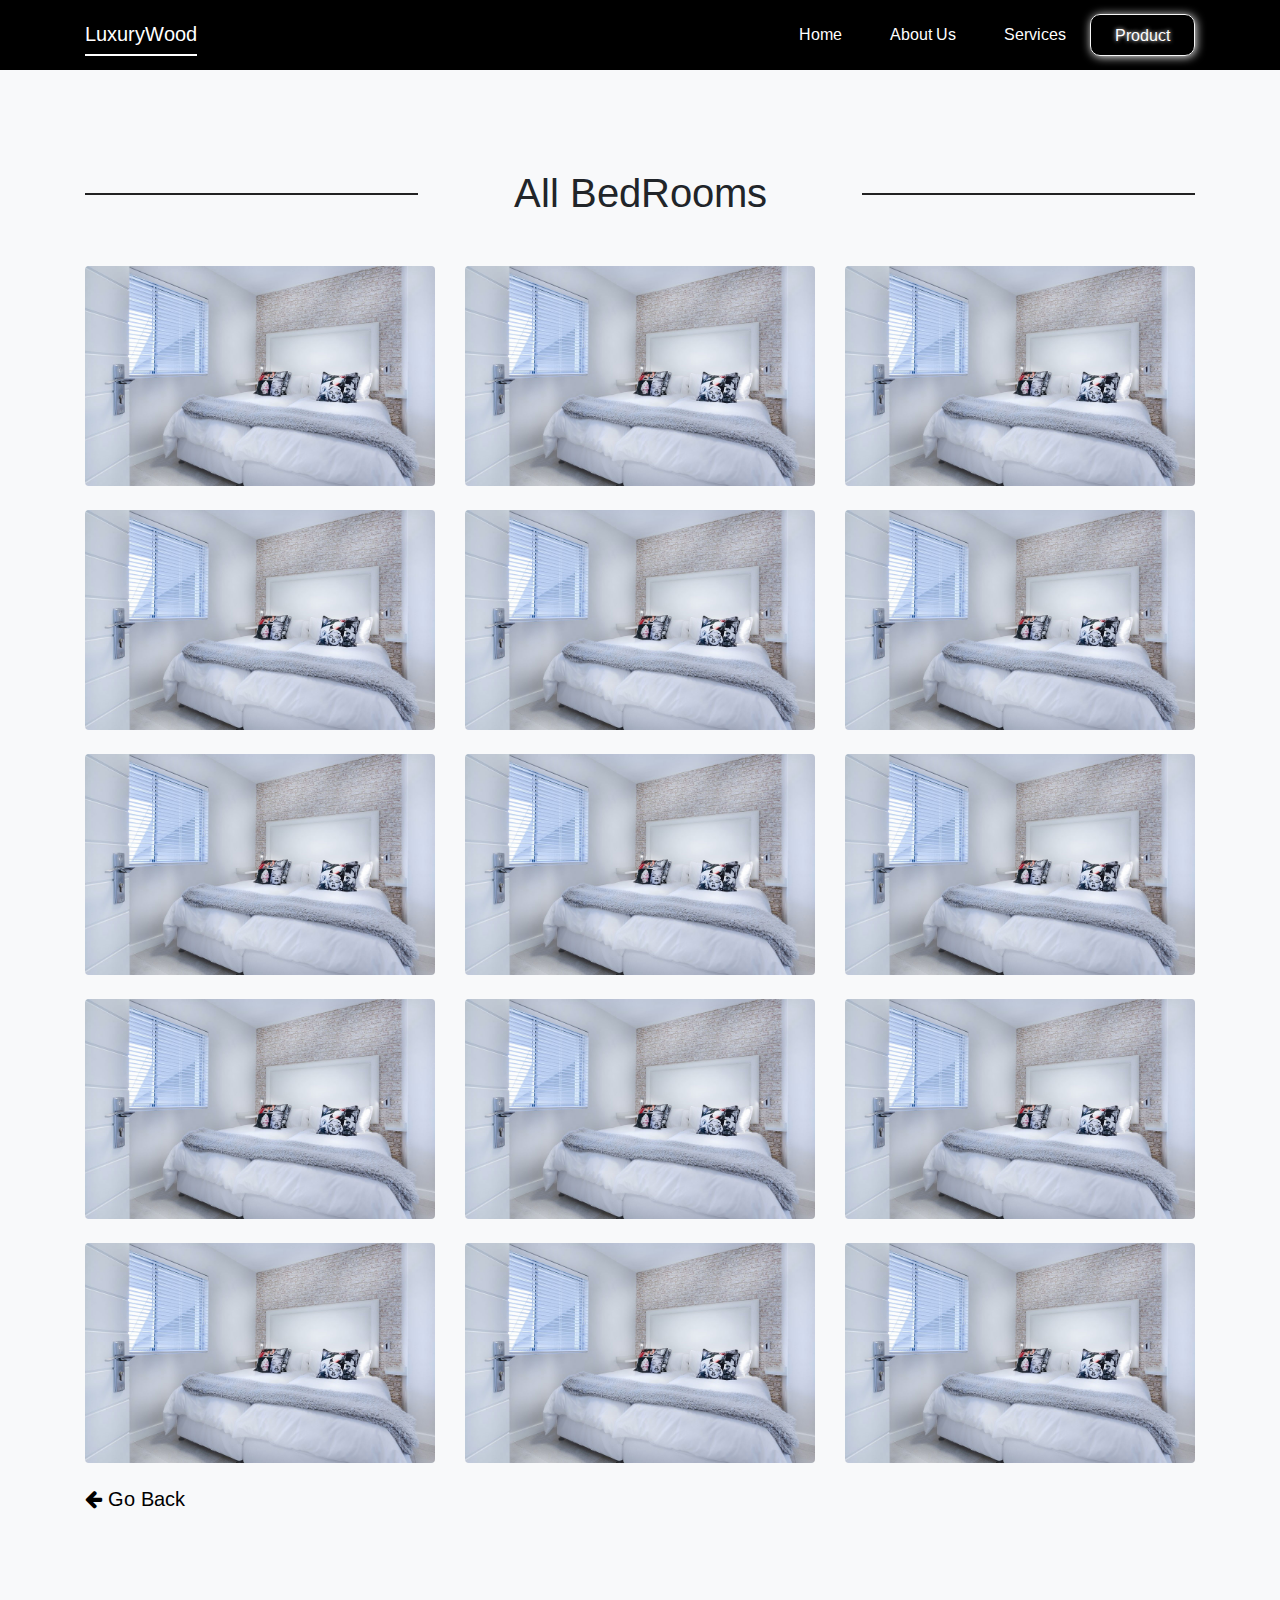
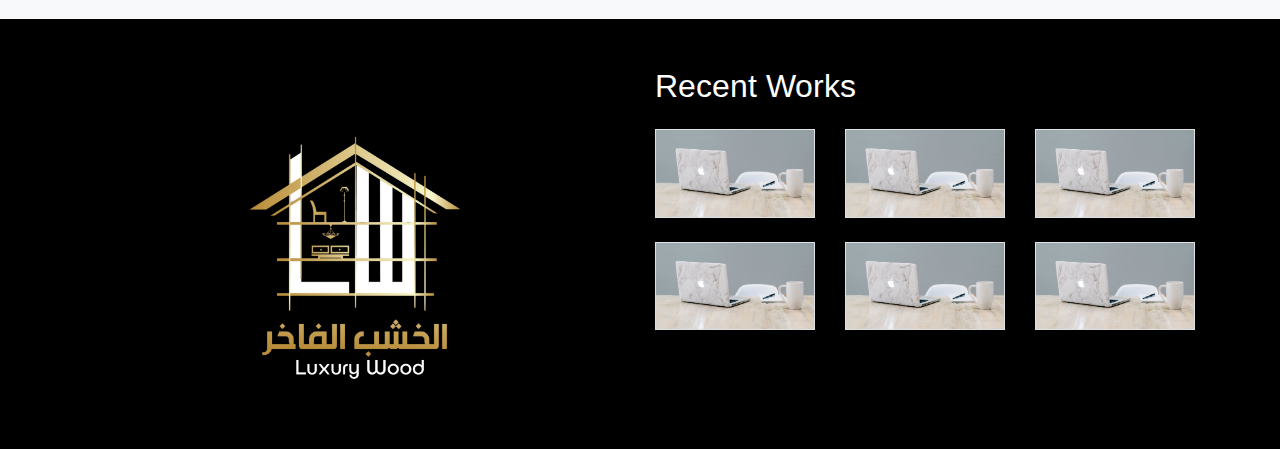
<file: product/bedroom.html>
<!DOCTYPE html>
<html lang="en">

<head>
    <meta charset="UTF-8">
    <meta http-equiv="X-UA-Compatible" content="IE=edge">
    <meta name="viewport" content="width=device-width, initial-scale=1.0">

    <link rel="preconnect" href="https://fonts.googleapis.com">
    <link rel="preconnect" href="https://fonts.gstatic.com" crossorigin>
    <link href="https://fonts.googleapis.com/css2?family=Arimo&display=swap" rel="stylesheet">

    <!--Font Awesome icons-->
    <link rel="stylesheet" href="../css/font-awesome.min.css">

    <!-- Css Files  -->
    <link rel="stylesheet" href="../css/bootstrap.css">
    <link rel="stylesheet" href="../css/myFramework.css">
    <link rel="stylesheet" href="../css/main.css">
    <link rel="stylesheet" href="../css/media.css">

    <!--Assest-->
    <link href="https://unpkg.com/aos@2.3.1/dist/aos.css" rel="stylesheet">

    <!--Js Files-->
    <script src="../js/jquery.js"></script>
    <script src="../js/bootstrap.js"></script>

    <style>
        .go-back a {
            color: #000;
        }

        .go-back a:hover {
            text-decoration: none;
        }
    </style>
    <title>Luxury Wood</title>
</head>

<body>
    <span id="toTopButton">
        <i class="fa fa-arrow-up"></i>
    </span>
    <nav class="navbar navbar-expand-md navbar-dark bg-black">
        <div class="container">
            <a class="navbar-brand" href="/index.html">
                LuxuryWood
            </a>
            <button class="navbar-toggler" type="button" data-toggle="collapse" data-target="#navbarsExample05"
                aria-controls="navbarsExample05" aria-expanded="false" aria-label="Toggle navigation">
                <span class="navbar-toggler-icon"></span>
            </button>

            <div class="collapse navbar-collapse navbar-light" id="navbarsExample05">
                <ul class="navbar-nav ml-auto pl-lg-5 pl-0">
                    <li class="nav-item pr-lg-3 pr-md-2 pr-sm-0 pl-lg-3 pl-md-2 pl-sm-0  text-center my-md-1 my-sm-1">
                        <a class="nav-link active" href="/index.html">Home</a>
                    </li>
                    <li class="nav-item pr-lg-3 pr-md-2 pr-sm-0 pl-lg-3 pl-md-2 pl-sm-0 text-center my-md-1 my-sm-1">
                        <a class="nav-link active" href="/about-us.html">About Us</a>
                    </li>
                    <li class="nav-item pr-lg-3 pr-md-2 pr-sm-0 pl-lg-3 pl-md-2 pl-sm-0  text-center my-md-1 my-sm-1">
                        <a class="nav-link active" href="/services.html">Services</a>
                    </li>
                    <li
                        class="nav-item pr-lg-3 pr-md-2 pr-sm-0 pl-lg-3 pl-md-2 pl-sm-0  text-center my-md-1 my-sm-1 active">
                        <a class="nav-link active" href="/product.html">Product</a>
                    </li>
                </ul>

            </div>
        </div>
    </nav>

    <div class="bedroom p-10 bg-light">
        <div class="container">
            <h1 class="h1 text-center mb-5 position-relative">
                All BedRooms
            </h1>
            <div class="row">
                <div class="col-lg-4 col-md-5 col-sm-10 mx-sm-auto mb-4">
                    <img src="../images/bg.jpg" alt="" class="img-fluid rounded">
                </div>
                <div class="col-lg-4 col-md-5 col-sm-10 mx-sm-auto mb-4">
                    <img src="../images/bg.jpg" alt="" class="img-fluid rounded">
                </div>
                <div class="col-lg-4 col-md-5 col-sm-10 mx-sm-auto mb-4">
                    <img src="../images/bg.jpg" alt="" class="img-fluid rounded">
                </div>
                <div class="col-lg-4 col-md-5 col-sm-10 mx-sm-auto mb-4">
                    <img src="../images/bg.jpg" alt="" class="img-fluid rounded">
                </div>
                <div class="col-lg-4 col-md-5 col-sm-10 mx-sm-auto mb-4">
                    <img src="../images/bg.jpg" alt="" class="img-fluid rounded">
                </div>
                <div class="col-lg-4 col-md-5 col-sm-10 mx-sm-auto mb-4">
                    <img src="../images/bg.jpg" alt="" class="img-fluid rounded">
                </div>
                <div class="col-lg-4 col-md-5 col-sm-10 mx-sm-auto mb-4">
                    <img src="../images/bg.jpg" alt="" class="img-fluid rounded">
                </div>
                <div class="col-lg-4 col-md-5 col-sm-10 mx-sm-auto mb-4">
                    <img src="../images/bg.jpg" alt="" class="img-fluid rounded">
                </div>
                <div class="col-lg-4 col-md-5 col-sm-10 mx-sm-auto mb-4">
                    <img src="../images/bg.jpg" alt="" class="img-fluid rounded">
                </div>
                <div class="col-lg-4 col-md-5 col-sm-10 mx-sm-auto mb-4">
                    <img src="../images/bg.jpg" alt="" class="img-fluid rounded">
                </div>
                <div class="col-lg-4 col-md-5 col-sm-10 mx-sm-auto mb-4">
                    <img src="../images/bg.jpg" alt="" class="img-fluid rounded">
                </div>
                <div class="col-lg-4 col-md-5 col-sm-10 mx-sm-auto mb-4">
                    <img src="../images/bg.jpg" alt="" class="img-fluid rounded">
                </div>
                <div class="col-lg-4 col-md-5 col-sm-10 mx-sm-auto mb-4">
                    <img src="../images/bg.jpg" alt="" class="img-fluid rounded">
                </div>
                <div class="col-lg-4 col-md-5 col-sm-10 mx-sm-auto mb-4">
                    <img src="../images/bg.jpg" alt="" class="img-fluid rounded">
                </div>
                <div class="col-lg-4 col-md-5 col-sm-10 mx-sm-auto mb-4">
                    <img src="../images/bg.jpg" alt="" class="img-fluid rounded">
                </div>
            </div>
            <h5 class="h5 go-back"><a href="/product.html"><i class="fa fa-arrow-left"></i> Go Back</a></h5>
        </div>
    </div>

    <!-- Satrt Footer -->

    <footer class="footer bg-black pt-5 overflow-hidden">
        <div class="container">
            <div class="row">
                <div class="col-lg-6 col-md-6 col-sm-10 mx-sm-auto">
                    <img src="../images/light-logo.png" alt="" class="img-fluid">
                </div>

                <div class="col-lg-6 col-md-6 col-sm-10 mx-sm-auto">
                    <h2 class="h2 text-white mb-4">Recent Works</h2>
                    <div class="row">
                        <div class="col-lg-4 col-md-5 col-sm-8 mx-sm-auto mb-4 mb-3">
                            <img src="../images/hero_1.jpg" alt="" class="img-fluid border">
                        </div>
                        <div class="col-lg-4 col-md-5 col-sm-8 mx-sm-auto mb-4 mb-3">
                            <img src="../images/hero_1.jpg" alt="" class="img-fluid border">
                        </div>
                        <div class="col-lg-4 col-md-5 col-sm-8 mx-sm-auto mb-4 mb-3">
                            <img src="../images/hero_1.jpg" alt="" class="img-fluid border">
                        </div>
                        <div class="col-lg-4 col-md-5 col-sm-8 mx-sm-auto mb-4 mb-3">
                            <img src="../images/hero_1.jpg" alt="" class="img-fluid border">
                        </div>
                        <div class="col-lg-4 col-md-5 col-sm-8 mx-sm-auto mb-4 mb-3">
                            <img src="../images/hero_1.jpg" alt="" class="img-fluid border">
                        </div>
                        <div class="col-lg-4 col-md-5 col-sm-8 mx-sm-auto mb-4 mb-3">
                            <img src="../images/hero_1.jpg" alt="" class="img-fluid border">
                        </div>
                    </div>
                </div>
            </div>
        </div>
    </footer>

    <!-- End Footer -->

    <!-- Back To Top Button  -->
    <script src="../js/backToTopBtn.js"></script>


    <!--Script AOS animation-->
    <script src="https://unpkg.com/aos@2.3.1/dist/aos.js"></script>
    <script>
        AOS.init({
            duration: 600,
            offset: 50
        });
    </script>
</body>

</html>
</file>
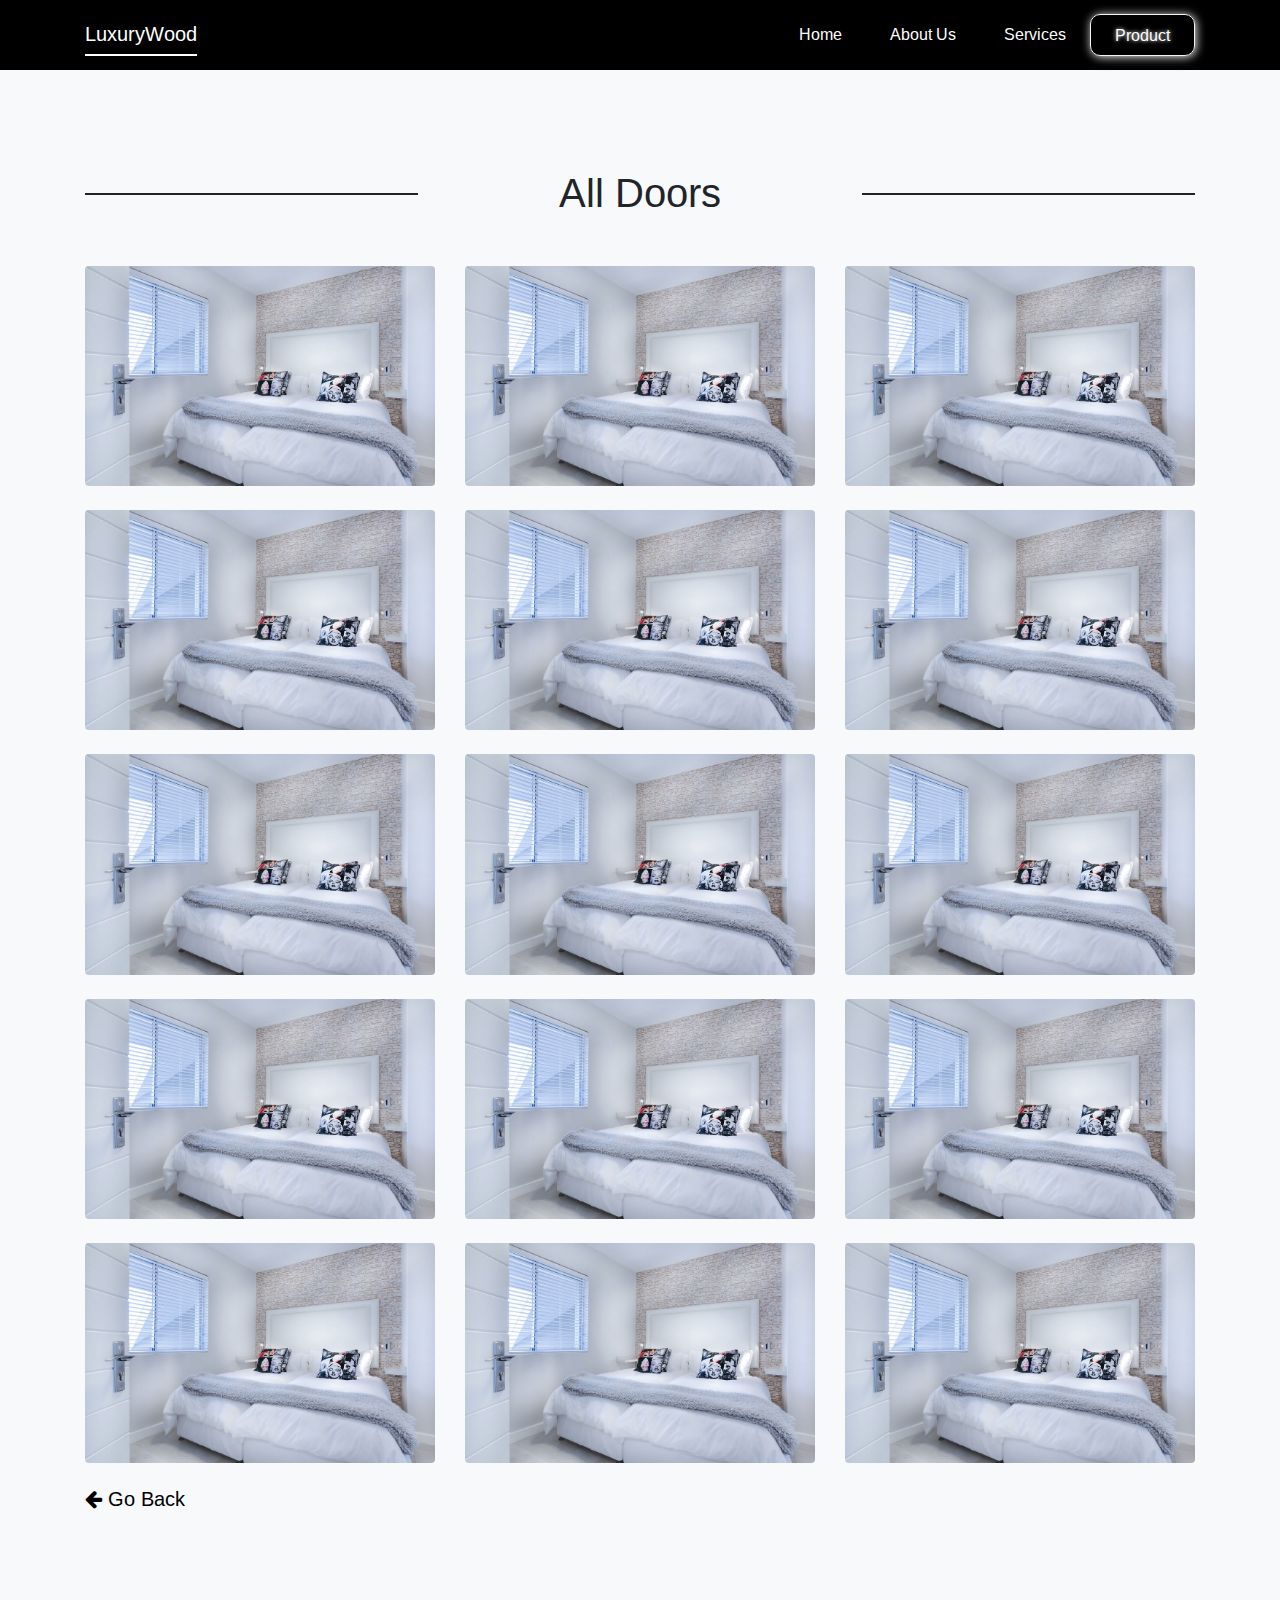
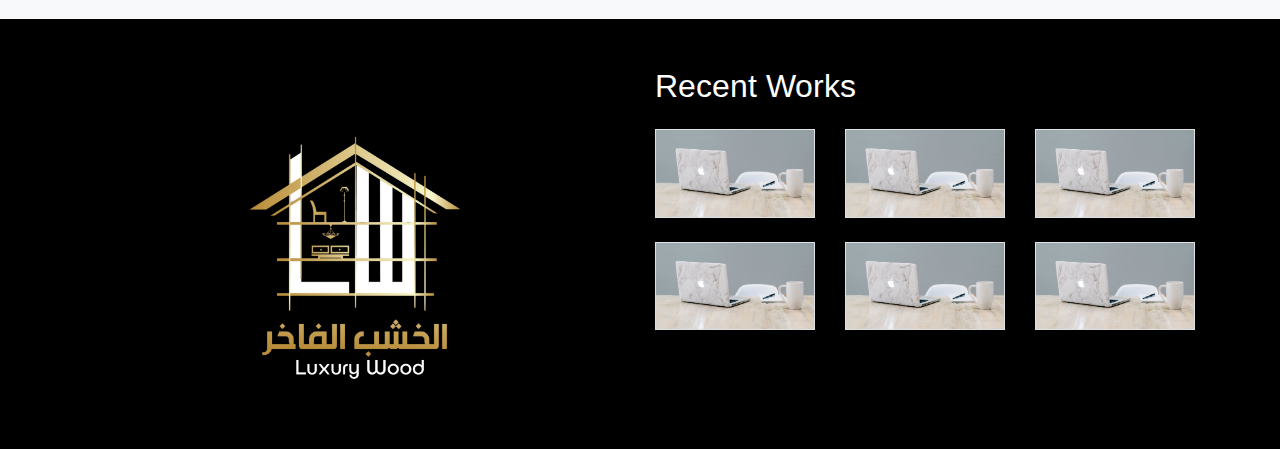
<file: product/door.html>
<!DOCTYPE html>
<html lang="en">

<head>
    <meta charset="UTF-8">
    <meta http-equiv="X-UA-Compatible" content="IE=edge">
    <meta name="viewport" content="width=device-width, initial-scale=1.0">

    <link rel="preconnect" href="https://fonts.googleapis.com">
    <link rel="preconnect" href="https://fonts.gstatic.com" crossorigin>
    <link href="https://fonts.googleapis.com/css2?family=Arimo&display=swap" rel="stylesheet">

    <!--Font Awesome icons-->
    <link rel="stylesheet" href="../css/font-awesome.min.css">

    <!-- Css Files  -->
    <link rel="stylesheet" href="../css/bootstrap.css">
    <link rel="stylesheet" href="../css/myFramework.css">
    <link rel="stylesheet" href="../css/main.css">
    <link rel="stylesheet" href="../css/media.css">

    <!--Assest-->
    <link href="https://unpkg.com/aos@2.3.1/dist/aos.css" rel="stylesheet">

    <!--Js Files-->
    <script src="../js/jquery.js"></script>
    <script src="../js/bootstrap.js"></script>

    <style>
        .go-back a {
            color: #000;
        }

        .go-back a:hover {
            text-decoration: none;
        }
    </style>
    <title>Luxury Wood</title>
</head>

<body>
    <span id="toTopButton">
        <i class="fa fa-arrow-up"></i>
    </span>
    <nav class="navbar navbar-expand-md navbar-dark bg-black">
        <div class="container">
            <a class="navbar-brand" href="/index.html">
                LuxuryWood
            </a>
            <button class="navbar-toggler" type="button" data-toggle="collapse" data-target="#navbarsExample05"
                aria-controls="navbarsExample05" aria-expanded="false" aria-label="Toggle navigation">
                <span class="navbar-toggler-icon"></span>
            </button>

            <div class="collapse navbar-collapse navbar-light" id="navbarsExample05">
                <ul class="navbar-nav ml-auto pl-lg-5 pl-0">
                    <li class="nav-item pr-lg-3 pr-md-2 pr-sm-0 pl-lg-3 pl-md-2 pl-sm-0  text-center my-md-1 my-sm-1">
                        <a class="nav-link active" href="/index.html">Home</a>
                    </li>
                    <li class="nav-item pr-lg-3 pr-md-2 pr-sm-0 pl-lg-3 pl-md-2 pl-sm-0 text-center my-md-1 my-sm-1">
                        <a class="nav-link active" href="/about-us.html">About Us</a>
                    </li>
                    <li class="nav-item pr-lg-3 pr-md-2 pr-sm-0 pl-lg-3 pl-md-2 pl-sm-0  text-center my-md-1 my-sm-1">
                        <a class="nav-link active" href="/services.html">Services</a>
                    </li>
                    <li
                        class="nav-item pr-lg-3 pr-md-2 pr-sm-0 pl-lg-3 pl-md-2 pl-sm-0  text-center my-md-1 my-sm-1 active">
                        <a class="nav-link active" href="/product.html">Product</a>
                    </li>
                </ul>

            </div>
        </div>
    </nav>

    <div class="bedroom p-10 bg-light">
        <div class="container">
            <h1 class="h1 text-center mb-5">
                All Doors
            </h1>
            <div class="row">
                <div class="col-lg-4 col-md-5 col-sm-10 mx-sm-auto mb-4">
                    <img src="../images/bg.jpg" alt="" class="img-fluid rounded">
                </div>
                <div class="col-lg-4 col-md-5 col-sm-10 mx-sm-auto mb-4">
                    <img src="../images/bg.jpg" alt="" class="img-fluid rounded">
                </div>
                <div class="col-lg-4 col-md-5 col-sm-10 mx-sm-auto mb-4">
                    <img src="../images/bg.jpg" alt="" class="img-fluid rounded">
                </div>
                <div class="col-lg-4 col-md-5 col-sm-10 mx-sm-auto mb-4">
                    <img src="../images/bg.jpg" alt="" class="img-fluid rounded">
                </div>
                <div class="col-lg-4 col-md-5 col-sm-10 mx-sm-auto mb-4">
                    <img src="../images/bg.jpg" alt="" class="img-fluid rounded">
                </div>
                <div class="col-lg-4 col-md-5 col-sm-10 mx-sm-auto mb-4">
                    <img src="../images/bg.jpg" alt="" class="img-fluid rounded">
                </div>
                <div class="col-lg-4 col-md-5 col-sm-10 mx-sm-auto mb-4">
                    <img src="../images/bg.jpg" alt="" class="img-fluid rounded">
                </div>
                <div class="col-lg-4 col-md-5 col-sm-10 mx-sm-auto mb-4">
                    <img src="../images/bg.jpg" alt="" class="img-fluid rounded">
                </div>
                <div class="col-lg-4 col-md-5 col-sm-10 mx-sm-auto mb-4">
                    <img src="../images/bg.jpg" alt="" class="img-fluid rounded">
                </div>
                <div class="col-lg-4 col-md-5 col-sm-10 mx-sm-auto mb-4">
                    <img src="../images/bg.jpg" alt="" class="img-fluid rounded">
                </div>
                <div class="col-lg-4 col-md-5 col-sm-10 mx-sm-auto mb-4">
                    <img src="../images/bg.jpg" alt="" class="img-fluid rounded">
                </div>
                <div class="col-lg-4 col-md-5 col-sm-10 mx-sm-auto mb-4">
                    <img src="../images/bg.jpg" alt="" class="img-fluid rounded">
                </div>
                <div class="col-lg-4 col-md-5 col-sm-10 mx-sm-auto mb-4">
                    <img src="../images/bg.jpg" alt="" class="img-fluid rounded">
                </div>
                <div class="col-lg-4 col-md-5 col-sm-10 mx-sm-auto mb-4">
                    <img src="../images/bg.jpg" alt="" class="img-fluid rounded">
                </div>
                <div class="col-lg-4 col-md-5 col-sm-10 mx-sm-auto mb-4">
                    <img src="../images/bg.jpg" alt="" class="img-fluid rounded">
                </div>
            </div>
            <h5 class="h5 go-back"><a href="/product.html"><i class="fa fa-arrow-left"></i> Go Back</a></h5>
        </div>
    </div>

    <!-- Satrt Footer -->

    <footer class="footer bg-black pt-5 overflow-hidden">
        <div class="container">
            <div class="row">
                <div class="col-lg-6 col-md-6 col-sm-10 mx-sm-auto">
                    <img src="../images/light-logo.png" alt="" class="img-fluid">
                </div>

                <div class="col-lg-6 col-md-6 col-sm-10 mx-sm-auto">
                    <h2 class="h2 text-white mb-4">Recent Works</h2>
                    <div class="row">
                        <div class="col-lg-4 col-md-5 col-sm-8 mx-sm-auto mb-4 mb-3">
                            <img src="../images/hero_1.jpg" alt="" class="img-fluid border">
                        </div>
                        <div class="col-lg-4 col-md-5 col-sm-8 mx-sm-auto mb-4 mb-3">
                            <img src="../images/hero_1.jpg" alt="" class="img-fluid border">
                        </div>
                        <div class="col-lg-4 col-md-5 col-sm-8 mx-sm-auto mb-4 mb-3">
                            <img src="../images/hero_1.jpg" alt="" class="img-fluid border">
                        </div>
                        <div class="col-lg-4 col-md-5 col-sm-8 mx-sm-auto mb-4 mb-3">
                            <img src="../images/hero_1.jpg" alt="" class="img-fluid border">
                        </div>
                        <div class="col-lg-4 col-md-5 col-sm-8 mx-sm-auto mb-4 mb-3">
                            <img src="../images/hero_1.jpg" alt="" class="img-fluid border">
                        </div>
                        <div class="col-lg-4 col-md-5 col-sm-8 mx-sm-auto mb-4 mb-3">
                            <img src="../images/hero_1.jpg" alt="" class="img-fluid border">
                        </div>
                    </div>
                </div>
            </div>
        </div>
    </footer>

    <!-- End Footer -->

    <!-- Back To Top Button  -->
    <script src="../js/backToTopBtn.js"></script>


    <!--Script AOS animation-->
    <script src="https://unpkg.com/aos@2.3.1/dist/aos.js"></script>
    <script>
        AOS.init({
            duration: 600,
            offset: 50
        });
    </script>
</body>

</html>
</file>
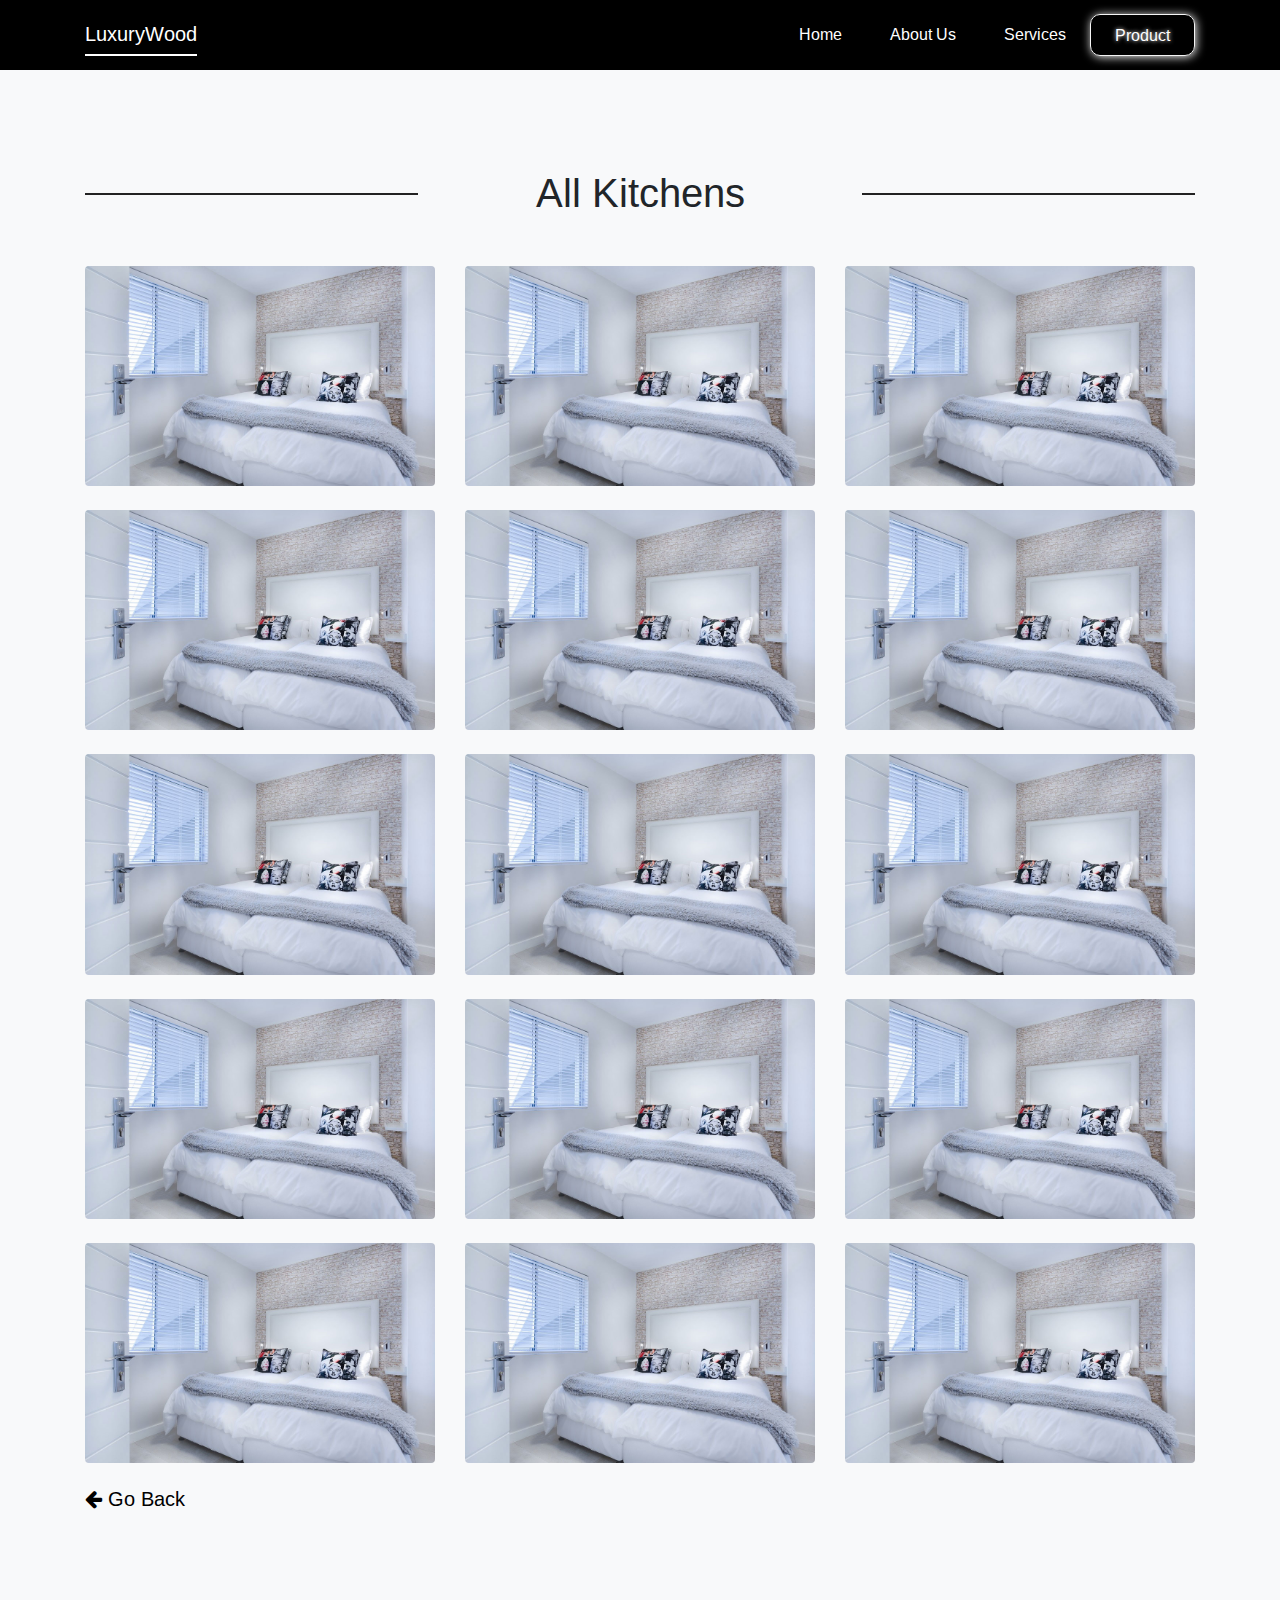
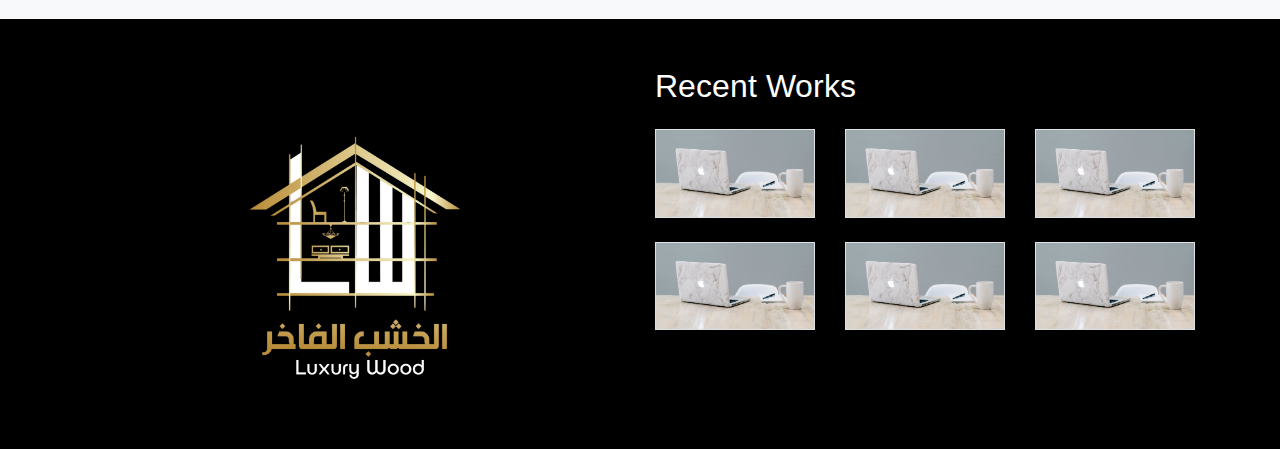
<file: product/kitchen.html>
<!DOCTYPE html>
<html lang="en">

<head>
    <meta charset="UTF-8">
    <meta http-equiv="X-UA-Compatible" content="IE=edge">
    <meta name="viewport" content="width=device-width, initial-scale=1.0">

    <link rel="preconnect" href="https://fonts.googleapis.com">
    <link rel="preconnect" href="https://fonts.gstatic.com" crossorigin>
    <link href="https://fonts.googleapis.com/css2?family=Arimo&display=swap" rel="stylesheet">

    <!--Font Awesome icons-->
    <link rel="stylesheet" href="../css/font-awesome.min.css">

    <!-- Css Files  -->
    <link rel="stylesheet" href="../css/bootstrap.css">
    <link rel="stylesheet" href="../css/myFramework.css">
    <link rel="stylesheet" href="../css/main.css">
    <link rel="stylesheet" href="../css/media.css">

    <!--Assest-->
    <link href="https://unpkg.com/aos@2.3.1/dist/aos.css" rel="stylesheet">

    <!--Js Files-->
    <script src="../js/jquery.js"></script>
    <script src="../js/bootstrap.js"></script>

    <style>
        .go-back a {
            color: #000;
        }

        .go-back a:hover {
            text-decoration: none;
        }
    </style>
    <title>Luxury Wood</title>
</head>

<body>
    <span id="toTopButton">
        <i class="fa fa-arrow-up"></i>
    </span>
    <nav class="navbar navbar-expand-md navbar-dark bg-black">
        <div class="container">
            <a class="navbar-brand" href="/index.html">
                LuxuryWood
            </a>
            <button class="navbar-toggler" type="button" data-toggle="collapse" data-target="#navbarsExample05"
                aria-controls="navbarsExample05" aria-expanded="false" aria-label="Toggle navigation">
                <span class="navbar-toggler-icon"></span>
            </button>

            <div class="collapse navbar-collapse navbar-light" id="navbarsExample05">
                <ul class="navbar-nav ml-auto pl-lg-5 pl-0">
                    <li class="nav-item pr-lg-3 pr-md-2 pr-sm-0 pl-lg-3 pl-md-2 pl-sm-0  text-center my-md-1 my-sm-1">
                        <a class="nav-link active" href="/index.html">Home</a>
                    </li>
                    <li class="nav-item pr-lg-3 pr-md-2 pr-sm-0 pl-lg-3 pl-md-2 pl-sm-0 text-center my-md-1 my-sm-1">
                        <a class="nav-link active" href="/about-us.html">About Us</a>
                    </li>
                    <li class="nav-item pr-lg-3 pr-md-2 pr-sm-0 pl-lg-3 pl-md-2 pl-sm-0  text-center my-md-1 my-sm-1">
                        <a class="nav-link active" href="/services.html">Services</a>
                    </li>
                    <li
                        class="nav-item pr-lg-3 pr-md-2 pr-sm-0 pl-lg-3 pl-md-2 pl-sm-0  text-center my-md-1 my-sm-1 active">
                        <a class="nav-link active" href="/product.html">Product</a>
                    </li>
                </ul>

            </div>
        </div>
    </nav>

    <div class="bedroom p-10 bg-light">
        <div class="container">
            <h1 class="h1 text-center mb-5">
                All Kitchens
            </h1>
            <div class="row">
                <div class="col-lg-4 col-md-5 col-sm-10 mx-sm-auto mb-4">
                    <img src="../images/bg.jpg" alt="" class="img-fluid rounded">
                </div>
                <div class="col-lg-4 col-md-5 col-sm-10 mx-sm-auto mb-4">
                    <img src="../images/bg.jpg" alt="" class="img-fluid rounded">
                </div>
                <div class="col-lg-4 col-md-5 col-sm-10 mx-sm-auto mb-4">
                    <img src="../images/bg.jpg" alt="" class="img-fluid rounded">
                </div>
                <div class="col-lg-4 col-md-5 col-sm-10 mx-sm-auto mb-4">
                    <img src="../images/bg.jpg" alt="" class="img-fluid rounded">
                </div>
                <div class="col-lg-4 col-md-5 col-sm-10 mx-sm-auto mb-4">
                    <img src="../images/bg.jpg" alt="" class="img-fluid rounded">
                </div>
                <div class="col-lg-4 col-md-5 col-sm-10 mx-sm-auto mb-4">
                    <img src="../images/bg.jpg" alt="" class="img-fluid rounded">
                </div>
                <div class="col-lg-4 col-md-5 col-sm-10 mx-sm-auto mb-4">
                    <img src="../images/bg.jpg" alt="" class="img-fluid rounded">
                </div>
                <div class="col-lg-4 col-md-5 col-sm-10 mx-sm-auto mb-4">
                    <img src="../images/bg.jpg" alt="" class="img-fluid rounded">
                </div>
                <div class="col-lg-4 col-md-5 col-sm-10 mx-sm-auto mb-4">
                    <img src="../images/bg.jpg" alt="" class="img-fluid rounded">
                </div>
                <div class="col-lg-4 col-md-5 col-sm-10 mx-sm-auto mb-4">
                    <img src="../images/bg.jpg" alt="" class="img-fluid rounded">
                </div>
                <div class="col-lg-4 col-md-5 col-sm-10 mx-sm-auto mb-4">
                    <img src="../images/bg.jpg" alt="" class="img-fluid rounded">
                </div>
                <div class="col-lg-4 col-md-5 col-sm-10 mx-sm-auto mb-4">
                    <img src="../images/bg.jpg" alt="" class="img-fluid rounded">
                </div>
                <div class="col-lg-4 col-md-5 col-sm-10 mx-sm-auto mb-4">
                    <img src="../images/bg.jpg" alt="" class="img-fluid rounded">
                </div>
                <div class="col-lg-4 col-md-5 col-sm-10 mx-sm-auto mb-4">
                    <img src="../images/bg.jpg" alt="" class="img-fluid rounded">
                </div>
                <div class="col-lg-4 col-md-5 col-sm-10 mx-sm-auto mb-4">
                    <img src="../images/bg.jpg" alt="" class="img-fluid rounded">
                </div>
            </div>
            <h5 class="h5 go-back"><a href="/product.html"><i class="fa fa-arrow-left"></i> Go Back</a></h5>
        </div>
    </div>

    <!-- Satrt Footer -->

    <footer class="footer bg-black pt-5 overflow-hidden">
        <div class="container">
            <div class="row">
                <div class="col-lg-6 col-md-6 col-sm-10 mx-sm-auto">
                    <img src="../images/light-logo.png" alt="" class="img-fluid">
                </div>

                <div class="col-lg-6 col-md-6 col-sm-10 mx-sm-auto">
                    <h2 class="h2 text-white mb-4">Recent Works</h2>
                    <div class="row">
                        <div class="col-lg-4 col-md-5 col-sm-8 mx-sm-auto mb-4 mb-3">
                            <img src="../images/hero_1.jpg" alt="" class="img-fluid border">
                        </div>
                        <div class="col-lg-4 col-md-5 col-sm-8 mx-sm-auto mb-4 mb-3">
                            <img src="../images/hero_1.jpg" alt="" class="img-fluid border">
                        </div>
                        <div class="col-lg-4 col-md-5 col-sm-8 mx-sm-auto mb-4 mb-3">
                            <img src="../images/hero_1.jpg" alt="" class="img-fluid border">
                        </div>
                        <div class="col-lg-4 col-md-5 col-sm-8 mx-sm-auto mb-4 mb-3">
                            <img src="../images/hero_1.jpg" alt="" class="img-fluid border">
                        </div>
                        <div class="col-lg-4 col-md-5 col-sm-8 mx-sm-auto mb-4 mb-3">
                            <img src="../images/hero_1.jpg" alt="" class="img-fluid border">
                        </div>
                        <div class="col-lg-4 col-md-5 col-sm-8 mx-sm-auto mb-4 mb-3">
                            <img src="../images/hero_1.jpg" alt="" class="img-fluid border">
                        </div>
                    </div>
                </div>
            </div>
        </div>
    </footer>

    <!-- End Footer -->

    <!-- Back To Top Button  -->
    <script src="../js/backToTopBtn.js"></script>


    <!--Script AOS animation-->
    <script src="https://unpkg.com/aos@2.3.1/dist/aos.js"></script>
    <script>
        AOS.init({
            duration: 600,
            offset: 50
        });
    </script>
</body>

</html>
</file>
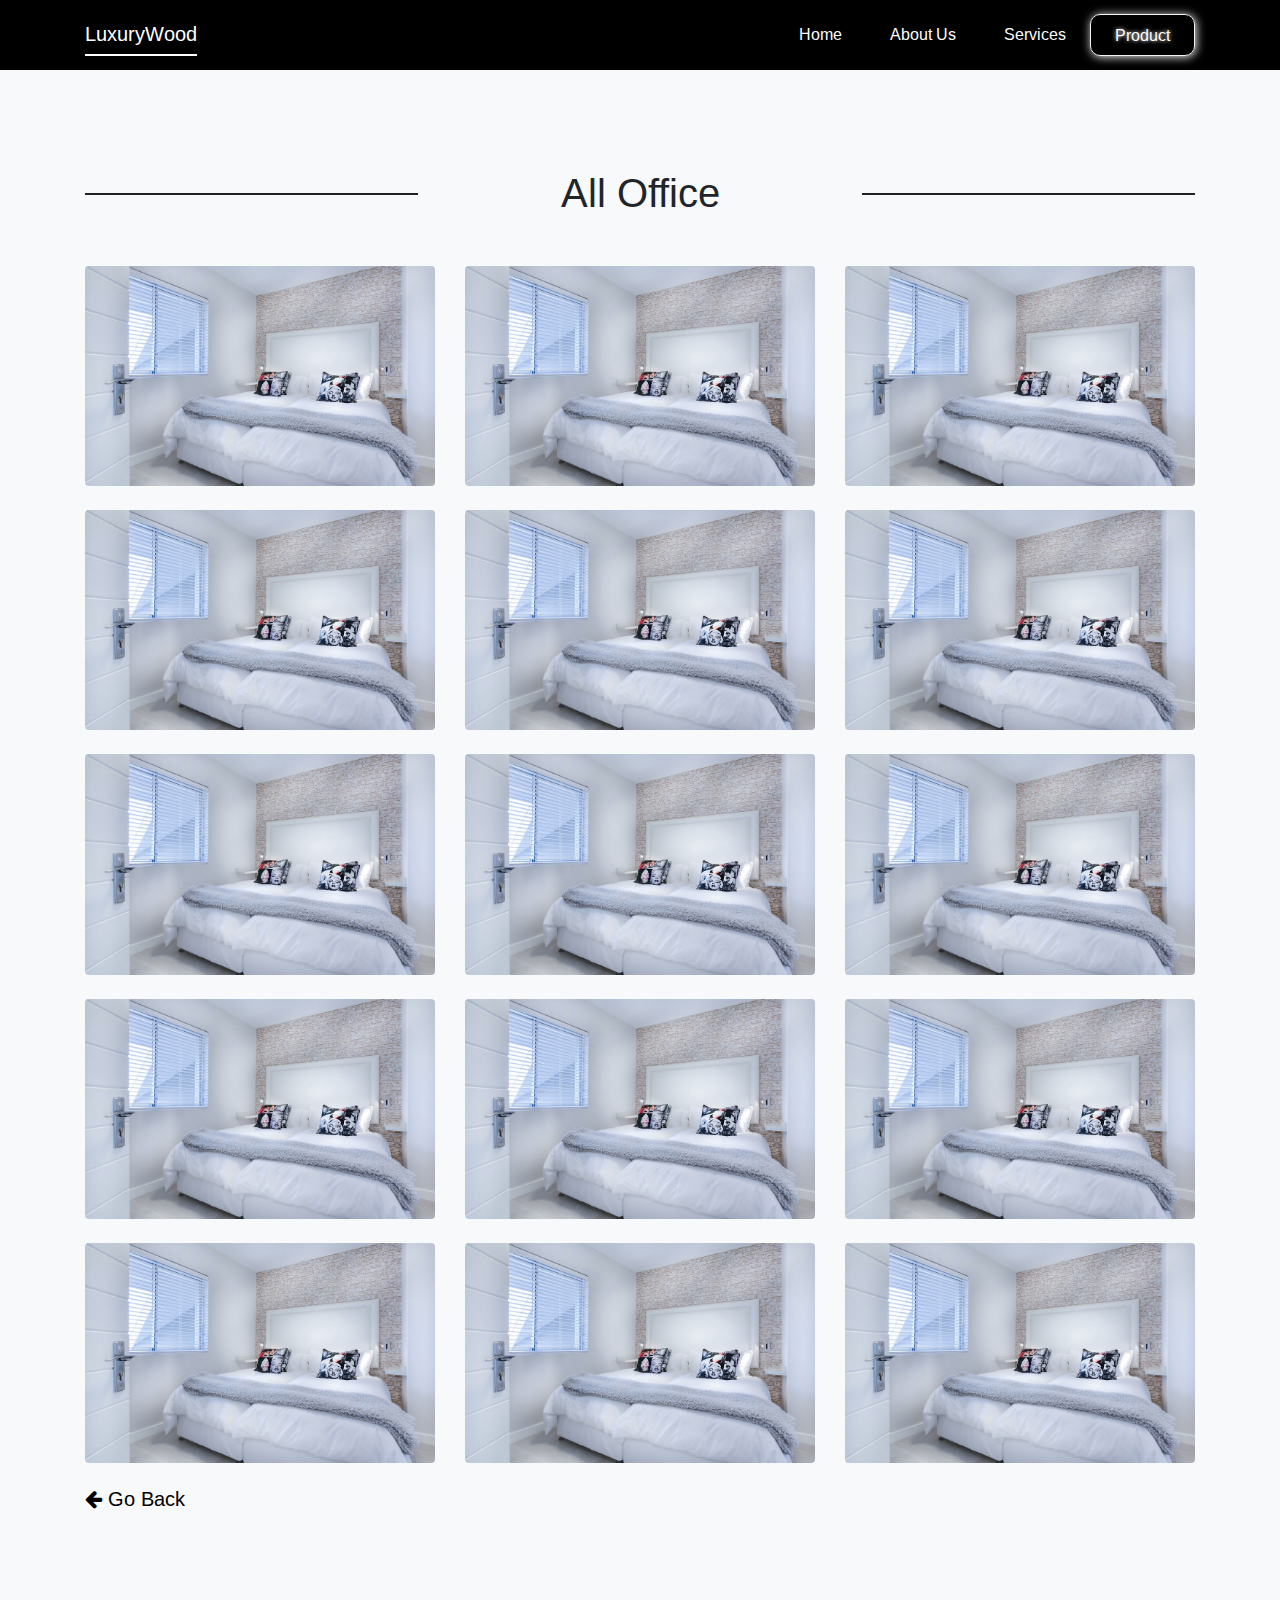
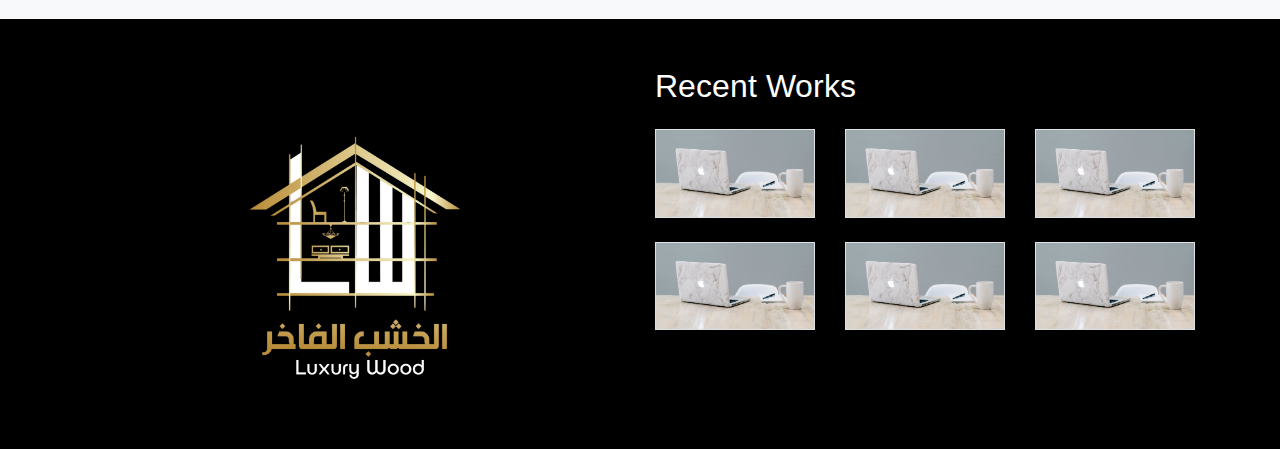
<file: product/office.html>
<!DOCTYPE html>
<html lang="en">

<head>
    <meta charset="UTF-8">
    <meta http-equiv="X-UA-Compatible" content="IE=edge">
    <meta name="viewport" content="width=device-width, initial-scale=1.0">

    <link rel="preconnect" href="https://fonts.googleapis.com">
    <link rel="preconnect" href="https://fonts.gstatic.com" crossorigin>
    <link href="https://fonts.googleapis.com/css2?family=Arimo&display=swap" rel="stylesheet">

    <!--Font Awesome icons-->
    <link rel="stylesheet" href="../css/font-awesome.min.css">

    <!-- Css Files  -->
    <link rel="stylesheet" href="../css/bootstrap.css">
    <link rel="stylesheet" href="../css/myFramework.css">
    <link rel="stylesheet" href="../css/main.css">
    <link rel="stylesheet" href="../css/media.css">

    <!--Assest-->
    <link href="https://unpkg.com/aos@2.3.1/dist/aos.css" rel="stylesheet">

    <!--Js Files-->
    <script src="../js/jquery.js"></script>
    <script src="../js/bootstrap.js"></script>

    <style>
        .go-back a {
            color: #000;
        }

        .go-back a:hover {
            text-decoration: none;
        }
    </style>
    <title>Luxury Wood</title>
</head>

<body>
    <span id="toTopButton">
        <i class="fa fa-arrow-up"></i>
    </span>
    <nav class="navbar navbar-expand-md navbar-dark bg-black">
        <div class="container">
            <a class="navbar-brand" href="/index.html">
                LuxuryWood
            </a>
            <button class="navbar-toggler" type="button" data-toggle="collapse" data-target="#navbarsExample05"
                aria-controls="navbarsExample05" aria-expanded="false" aria-label="Toggle navigation">
                <span class="navbar-toggler-icon"></span>
            </button>

            <div class="collapse navbar-collapse navbar-light" id="navbarsExample05">
                <ul class="navbar-nav ml-auto pl-lg-5 pl-0">
                    <li class="nav-item pr-lg-3 pr-md-2 pr-sm-0 pl-lg-3 pl-md-2 pl-sm-0  text-center my-md-1 my-sm-1">
                        <a class="nav-link active" href="/index.html">Home</a>
                    </li>
                    <li class="nav-item pr-lg-3 pr-md-2 pr-sm-0 pl-lg-3 pl-md-2 pl-sm-0 text-center my-md-1 my-sm-1">
                        <a class="nav-link active" href="/about-us.html">About Us</a>
                    </li>
                    <li class="nav-item pr-lg-3 pr-md-2 pr-sm-0 pl-lg-3 pl-md-2 pl-sm-0  text-center my-md-1 my-sm-1">
                        <a class="nav-link active" href="/services.html">Services</a>
                    </li>
                    <li
                        class="nav-item pr-lg-3 pr-md-2 pr-sm-0 pl-lg-3 pl-md-2 pl-sm-0  text-center my-md-1 my-sm-1 active">
                        <a class="nav-link active" href="/product.html">Product</a>
                    </li>
                </ul>

            </div>
        </div>
    </nav>

    <div class="bedroom p-10 bg-light">
        <div class="container">
            <h1 class="h1 text-center mb-5">
                All Office
            </h1>
            <div class="row">
                <div class="col-lg-4 col-md-5 col-sm-10 mx-sm-auto mb-4">
                    <img src="../images/bg.jpg" alt="" class="img-fluid rounded">
                </div>
                <div class="col-lg-4 col-md-5 col-sm-10 mx-sm-auto mb-4">
                    <img src="../images/bg.jpg" alt="" class="img-fluid rounded">
                </div>
                <div class="col-lg-4 col-md-5 col-sm-10 mx-sm-auto mb-4">
                    <img src="../images/bg.jpg" alt="" class="img-fluid rounded">
                </div>
                <div class="col-lg-4 col-md-5 col-sm-10 mx-sm-auto mb-4">
                    <img src="../images/bg.jpg" alt="" class="img-fluid rounded">
                </div>
                <div class="col-lg-4 col-md-5 col-sm-10 mx-sm-auto mb-4">
                    <img src="../images/bg.jpg" alt="" class="img-fluid rounded">
                </div>
                <div class="col-lg-4 col-md-5 col-sm-10 mx-sm-auto mb-4">
                    <img src="../images/bg.jpg" alt="" class="img-fluid rounded">
                </div>
                <div class="col-lg-4 col-md-5 col-sm-10 mx-sm-auto mb-4">
                    <img src="../images/bg.jpg" alt="" class="img-fluid rounded">
                </div>
                <div class="col-lg-4 col-md-5 col-sm-10 mx-sm-auto mb-4">
                    <img src="../images/bg.jpg" alt="" class="img-fluid rounded">
                </div>
                <div class="col-lg-4 col-md-5 col-sm-10 mx-sm-auto mb-4">
                    <img src="../images/bg.jpg" alt="" class="img-fluid rounded">
                </div>
                <div class="col-lg-4 col-md-5 col-sm-10 mx-sm-auto mb-4">
                    <img src="../images/bg.jpg" alt="" class="img-fluid rounded">
                </div>
                <div class="col-lg-4 col-md-5 col-sm-10 mx-sm-auto mb-4">
                    <img src="../images/bg.jpg" alt="" class="img-fluid rounded">
                </div>
                <div class="col-lg-4 col-md-5 col-sm-10 mx-sm-auto mb-4">
                    <img src="../images/bg.jpg" alt="" class="img-fluid rounded">
                </div>
                <div class="col-lg-4 col-md-5 col-sm-10 mx-sm-auto mb-4">
                    <img src="../images/bg.jpg" alt="" class="img-fluid rounded">
                </div>
                <div class="col-lg-4 col-md-5 col-sm-10 mx-sm-auto mb-4">
                    <img src="../images/bg.jpg" alt="" class="img-fluid rounded">
                </div>
                <div class="col-lg-4 col-md-5 col-sm-10 mx-sm-auto mb-4">
                    <img src="../images/bg.jpg" alt="" class="img-fluid rounded">
                </div>
            </div>
            <h5 class="h5 go-back"><a href="/product.html"><i class="fa fa-arrow-left"></i> Go Back</a></h5>
        </div>
    </div>

    <!-- Satrt Footer -->

    <footer class="footer bg-black pt-5 overflow-hidden">
        <div class="container">
            <div class="row">
                <div class="col-lg-6 col-md-6 col-sm-10 mx-sm-auto">
                    <img src="../images/light-logo.png" alt="" class="img-fluid">
                </div>

                <div class="col-lg-6 col-md-6 col-sm-10 mx-sm-auto">
                    <h2 class="h2 text-white mb-4">Recent Works</h2>
                    <div class="row">
                        <div class="col-lg-4 col-md-5 col-sm-8 mx-sm-auto mb-4 mb-3">
                            <img src="../images/hero_1.jpg" alt="" class="img-fluid border">
                        </div>
                        <div class="col-lg-4 col-md-5 col-sm-8 mx-sm-auto mb-4 mb-3">
                            <img src="../images/hero_1.jpg" alt="" class="img-fluid border">
                        </div>
                        <div class="col-lg-4 col-md-5 col-sm-8 mx-sm-auto mb-4 mb-3">
                            <img src="../images/hero_1.jpg" alt="" class="img-fluid border">
                        </div>
                        <div class="col-lg-4 col-md-5 col-sm-8 mx-sm-auto mb-4 mb-3">
                            <img src="../images/hero_1.jpg" alt="" class="img-fluid border">
                        </div>
                        <div class="col-lg-4 col-md-5 col-sm-8 mx-sm-auto mb-4 mb-3">
                            <img src="../images/hero_1.jpg" alt="" class="img-fluid border">
                        </div>
                        <div class="col-lg-4 col-md-5 col-sm-8 mx-sm-auto mb-4 mb-3">
                            <img src="../images/hero_1.jpg" alt="" class="img-fluid border">
                        </div>
                    </div>
                </div>
            </div>
        </div>
    </footer>

    <!-- End Footer -->

    <!-- Back To Top Button  -->
    <script src="../js/backToTopBtn.js"></script>


    <!--Script AOS animation-->
    <script src="https://unpkg.com/aos@2.3.1/dist/aos.js"></script>
    <script>
        AOS.init({
            duration: 600,
            offset: 50
        });
    </script>
</body>

</html>
</file>
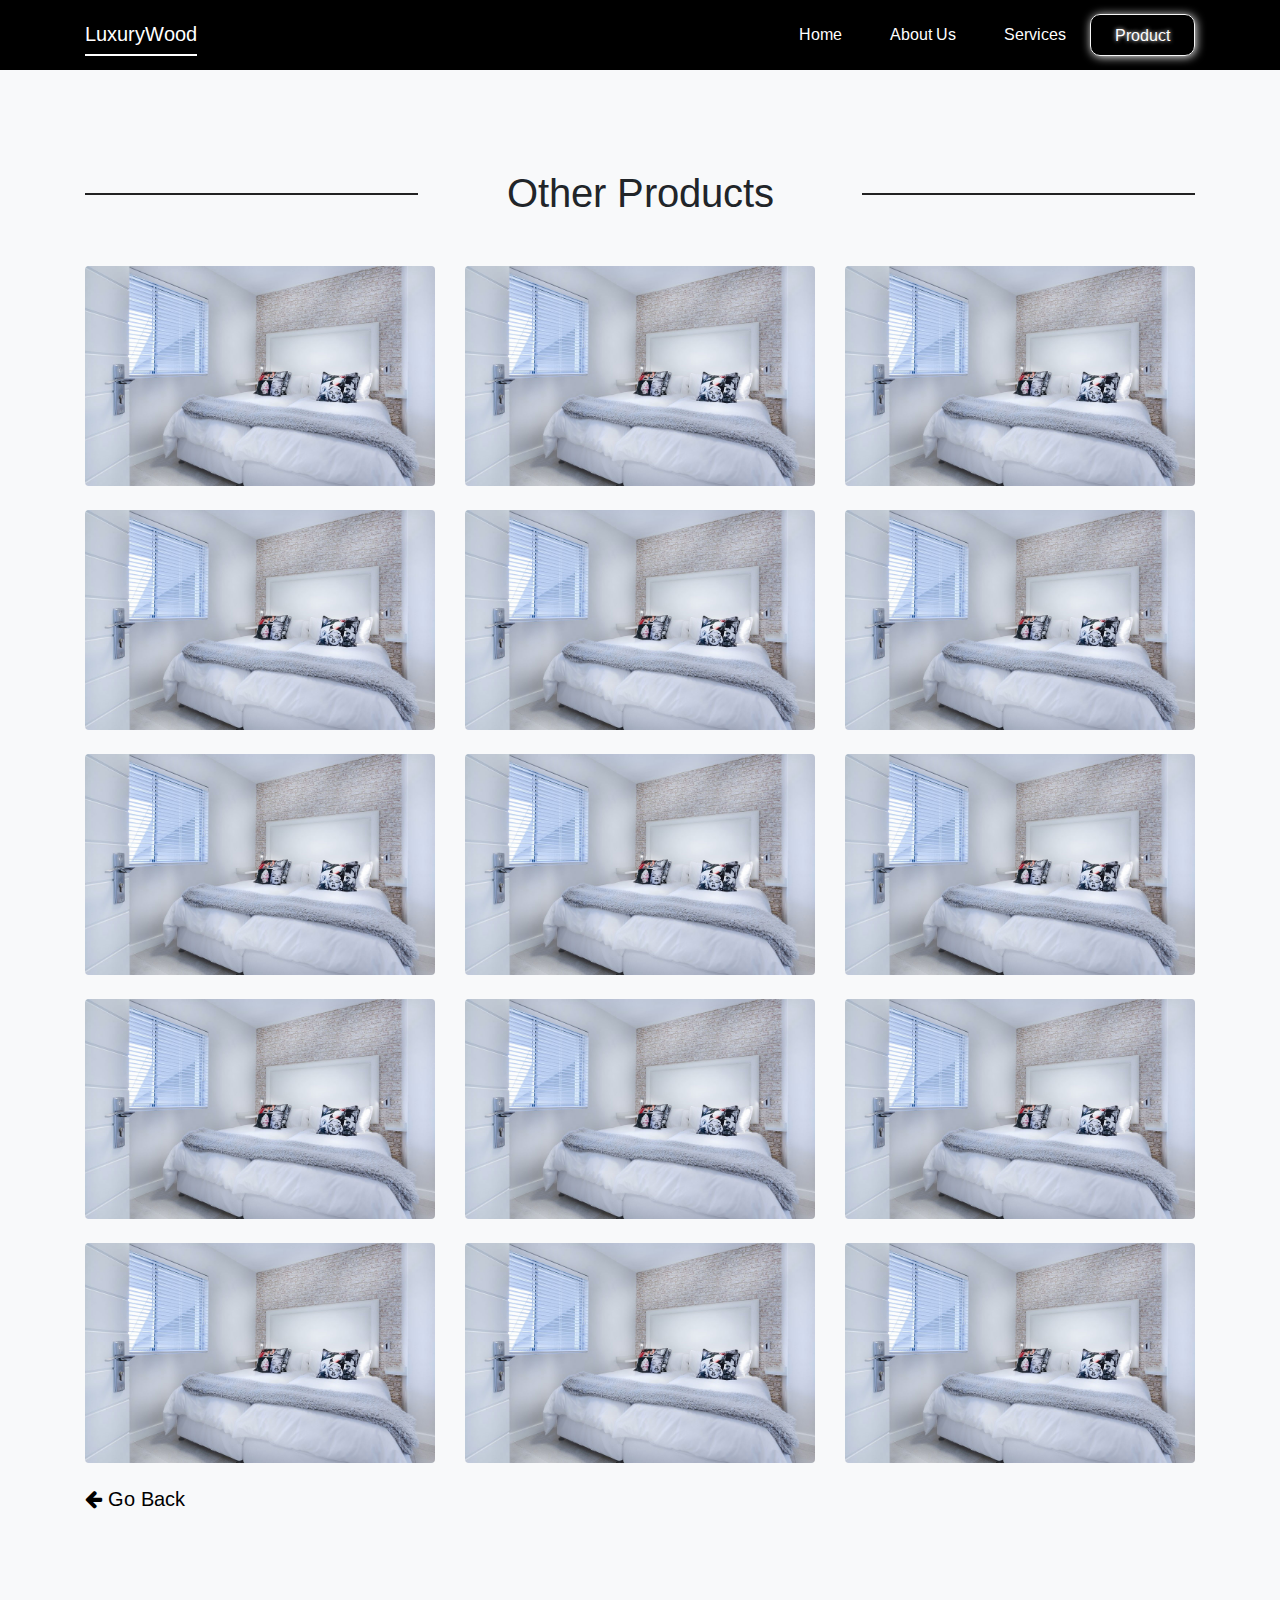
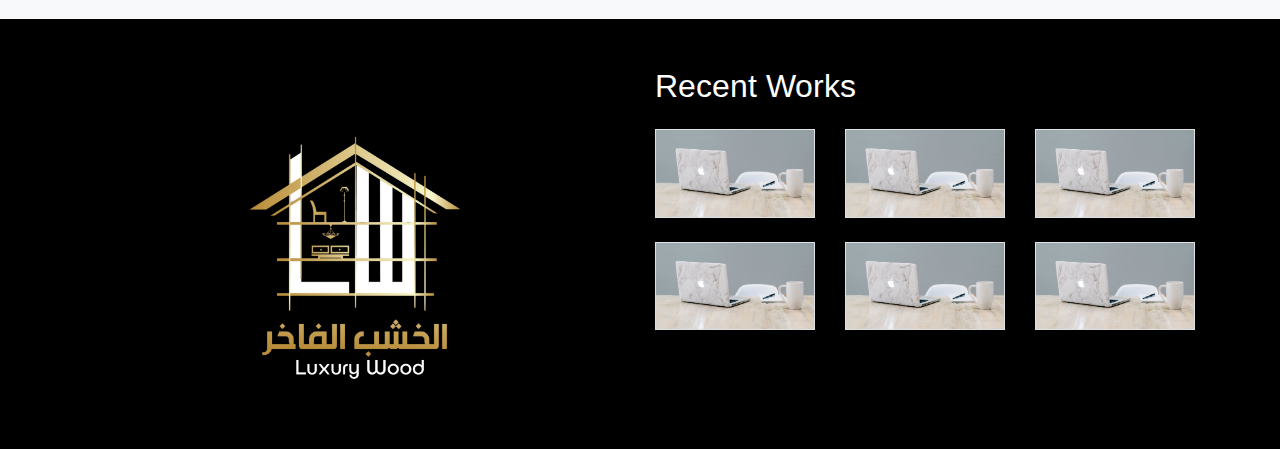
<file: product/others.html>
<!DOCTYPE html>
<html lang="en">

<head>
    <meta charset="UTF-8">
    <meta http-equiv="X-UA-Compatible" content="IE=edge">
    <meta name="viewport" content="width=device-width, initial-scale=1.0">

    <link rel="preconnect" href="https://fonts.googleapis.com">
    <link rel="preconnect" href="https://fonts.gstatic.com" crossorigin>
    <link href="https://fonts.googleapis.com/css2?family=Arimo&display=swap" rel="stylesheet">

    <!--Font Awesome icons-->
    <link rel="stylesheet" href="../css/font-awesome.min.css">

    <!-- Css Files  -->
    <link rel="stylesheet" href="../css/bootstrap.css">
    <link rel="stylesheet" href="../css/myFramework.css">
    <link rel="stylesheet" href="../css/main.css">
    <link rel="stylesheet" href="../css/media.css">

    <!--Assest-->
    <link href="https://unpkg.com/aos@2.3.1/dist/aos.css" rel="stylesheet">

    <!--Js Files-->
    <script src="../js/jquery.js"></script>
    <script src="../js/bootstrap.js"></script>

    <style>
        .go-back a {
            color: #000;
        }

        .go-back a:hover {
            text-decoration: none;
        }
    </style>
    <title>Luxury Wood</title>
</head>

<body>
    <span id="toTopButton">
        <i class="fa fa-arrow-up"></i>
    </span>
    <nav class="navbar navbar-expand-md navbar-dark bg-black">
        <div class="container">
            <a class="navbar-brand" href="/index.html">
                LuxuryWood
            </a>
            <button class="navbar-toggler" type="button" data-toggle="collapse" data-target="#navbarsExample05"
                aria-controls="navbarsExample05" aria-expanded="false" aria-label="Toggle navigation">
                <span class="navbar-toggler-icon"></span>
            </button>

            <div class="collapse navbar-collapse navbar-light" id="navbarsExample05">
                <ul class="navbar-nav ml-auto pl-lg-5 pl-0">
                    <li class="nav-item pr-lg-3 pr-md-2 pr-sm-0 pl-lg-3 pl-md-2 pl-sm-0  text-center my-md-1 my-sm-1">
                        <a class="nav-link active" href="/index.html">Home</a>
                    </li>
                    <li class="nav-item pr-lg-3 pr-md-2 pr-sm-0 pl-lg-3 pl-md-2 pl-sm-0 text-center my-md-1 my-sm-1">
                        <a class="nav-link active" href="/about-us.html">About Us</a>
                    </li>
                    <li class="nav-item pr-lg-3 pr-md-2 pr-sm-0 pl-lg-3 pl-md-2 pl-sm-0  text-center my-md-1 my-sm-1">
                        <a class="nav-link active" href="/services.html">Services</a>
                    </li>
                    <li
                        class="nav-item pr-lg-3 pr-md-2 pr-sm-0 pl-lg-3 pl-md-2 pl-sm-0  text-center my-md-1 my-sm-1 active">
                        <a class="nav-link active" href="/product.html">Product</a>
                    </li>
                </ul>

            </div>
        </div>
    </nav>

    <div class="bedroom p-10 bg-light">
        <div class="container">
            <h1 class="h1 text-center mb-5">
                Other Products
            </h1>
            <div class="row">
                <div class="col-lg-4 col-md-5 col-sm-10 mx-sm-auto mb-4">
                    <img src="../images/bg.jpg" alt="" class="img-fluid rounded">
                </div>
                <div class="col-lg-4 col-md-5 col-sm-10 mx-sm-auto mb-4">
                    <img src="../images/bg.jpg" alt="" class="img-fluid rounded">
                </div>
                <div class="col-lg-4 col-md-5 col-sm-10 mx-sm-auto mb-4">
                    <img src="../images/bg.jpg" alt="" class="img-fluid rounded">
                </div>
                <div class="col-lg-4 col-md-5 col-sm-10 mx-sm-auto mb-4">
                    <img src="../images/bg.jpg" alt="" class="img-fluid rounded">
                </div>
                <div class="col-lg-4 col-md-5 col-sm-10 mx-sm-auto mb-4">
                    <img src="../images/bg.jpg" alt="" class="img-fluid rounded">
                </div>
                <div class="col-lg-4 col-md-5 col-sm-10 mx-sm-auto mb-4">
                    <img src="../images/bg.jpg" alt="" class="img-fluid rounded">
                </div>
                <div class="col-lg-4 col-md-5 col-sm-10 mx-sm-auto mb-4">
                    <img src="../images/bg.jpg" alt="" class="img-fluid rounded">
                </div>
                <div class="col-lg-4 col-md-5 col-sm-10 mx-sm-auto mb-4">
                    <img src="../images/bg.jpg" alt="" class="img-fluid rounded">
                </div>
                <div class="col-lg-4 col-md-5 col-sm-10 mx-sm-auto mb-4">
                    <img src="../images/bg.jpg" alt="" class="img-fluid rounded">
                </div>
                <div class="col-lg-4 col-md-5 col-sm-10 mx-sm-auto mb-4">
                    <img src="../images/bg.jpg" alt="" class="img-fluid rounded">
                </div>
                <div class="col-lg-4 col-md-5 col-sm-10 mx-sm-auto mb-4">
                    <img src="../images/bg.jpg" alt="" class="img-fluid rounded">
                </div>
                <div class="col-lg-4 col-md-5 col-sm-10 mx-sm-auto mb-4">
                    <img src="../images/bg.jpg" alt="" class="img-fluid rounded">
                </div>
                <div class="col-lg-4 col-md-5 col-sm-10 mx-sm-auto mb-4">
                    <img src="../images/bg.jpg" alt="" class="img-fluid rounded">
                </div>
                <div class="col-lg-4 col-md-5 col-sm-10 mx-sm-auto mb-4">
                    <img src="../images/bg.jpg" alt="" class="img-fluid rounded">
                </div>
                <div class="col-lg-4 col-md-5 col-sm-10 mx-sm-auto mb-4">
                    <img src="../images/bg.jpg" alt="" class="img-fluid rounded">
                </div>
            </div>
            <h5 class="h5 go-back"><a href="/product.html"><i class="fa fa-arrow-left"></i> Go Back</a></h5>
        </div>
    </div>

    <!-- Satrt Footer -->

    <footer class="footer bg-black pt-5 overflow-hidden">
        <div class="container">
            <div class="row">
                <div class="col-lg-6 col-md-6 col-sm-10 mx-sm-auto">
                    <img src="../images/light-logo.png" alt="" class="img-fluid">
                </div>

                <div class="col-lg-6 col-md-6 col-sm-10 mx-sm-auto">
                    <h2 class="h2 text-white mb-4">Recent Works</h2>
                    <div class="row">
                        <div class="col-lg-4 col-md-5 col-sm-8 mx-sm-auto mb-4 mb-3">
                            <img src="../images/hero_1.jpg" alt="" class="img-fluid border">
                        </div>
                        <div class="col-lg-4 col-md-5 col-sm-8 mx-sm-auto mb-4 mb-3">
                            <img src="../images/hero_1.jpg" alt="" class="img-fluid border">
                        </div>
                        <div class="col-lg-4 col-md-5 col-sm-8 mx-sm-auto mb-4 mb-3">
                            <img src="../images/hero_1.jpg" alt="" class="img-fluid border">
                        </div>
                        <div class="col-lg-4 col-md-5 col-sm-8 mx-sm-auto mb-4 mb-3">
                            <img src="../images/hero_1.jpg" alt="" class="img-fluid border">
                        </div>
                        <div class="col-lg-4 col-md-5 col-sm-8 mx-sm-auto mb-4 mb-3">
                            <img src="../images/hero_1.jpg" alt="" class="img-fluid border">
                        </div>
                        <div class="col-lg-4 col-md-5 col-sm-8 mx-sm-auto mb-4 mb-3">
                            <img src="../images/hero_1.jpg" alt="" class="img-fluid border">
                        </div>
                    </div>
                </div>
            </div>
        </div>
    </footer>

    <!-- End Footer -->

    <!-- Back To Top Button  -->
    <script src="../js/backToTopBtn.js"></script>


    <!--Script AOS animation-->
    <script src="https://unpkg.com/aos@2.3.1/dist/aos.js"></script>
    <script>
        AOS.init({
            duration: 600,
            offset: 50
        });
    </script>
</body>

</html>
</file>
<file: css/myFramework.css>
/*Start my framework */

* {
  margin: 0;
  padding: 0;
  box-sizing: border-box;
}
.pb-10 {
  padding-bottom: 100px;
}
.pt-10 {
  padding-top: 100px;
}
.p-10 {
  padding: 100px 0px;
}
.center {
  position: absolute;
  top: 50%;
  left: 50%;
  transform: translate(-50%, -50%);
}
.bg-gold {
  background-image: linear-gradient(
    to left,
    var(--gold-color),
    var(--gold-color),
    var(--gold-color),
    #fff,
    var(--gold-color),
    var(--gold-color),
    var(--gold-color)
  );
}
.bg-black {
  background: #000;
}
.border-gold {
  border: 4px solid var(--gold-color);
}
.polygon {
  clip-path: polygon(0 0, 80% 0, 100% 100%, 20% 100%);
}
.rhombus {
  clip-path: polygon(50% 0%, 100% 50%, 50% 100%, 0% 50%);
}
.border-lg-gold {
  border: 20px solid var(--gold-color);
}
.mb-8 {
  margin-bottom: 80px;
}
.mt-15 {
  margin-top: 150px;
}
.bg-light-linear {
  background-image: linear-gradient(to right, #f5f5f5, #fff);
}
.border-alt {
  border: 2px solid #f5f5f5;
  border-radius: 6px;
}
.text-grey {
  color: #888;
}
</file>
<file: css/main.css>
:root {
  --gold-color: #c28b1f;
  --black-color: #282828;
}
.bg-brown {
  background-color: rgb(209, 102, 41);
}
body {
  font-family: "Arimo", sans-serif;
}
/* Start To Top Button  */
#toTopButton {
  position: fixed;
  bottom: 30px;
  right: 30px;
  color: #fff;
  display: inline-block;
  width: 40px;
  height: 40px;
  border-radius: 10px;
  background: #111;
  z-index: 1000;
  text-align: center;
  line-height: 40px;
  font-size: 20px;
  cursor: pointer;
  -webkit-transition: 0.5s;
  transition: 0.5s;
  -webkit-transform: scale(0);
  transform: scale(0);
  -webkit-transition: 0.7s;
  transition: 0.7s;
  font-weight: 400;
}
#toTopButton:hover {
  background: #000;
  font-weight: 400;
}

/*Start The Main Style*/

header {
  height: 100vh;
  background: url(/images/test2.jpg);
  background-position: center;
  background-size: cover;
  background-repeat: no-repeat;
  position: relative;
}
nav {
  z-index: 100;
  min-height: 70px;
  transition: 0.5s;
}
nav .navbar-brand {
  border-bottom: 2px solid #fff;
}

nav ul li {
  transition: 0.3s;
  border-radius: 10px;
}
nav ul li:hover,
nav ul li.active {
  color: #fff;
  text-shadow: 0px 0px 4px #fff;
}
nav ul li.active {
  border: 1px solid #f5f5f5;
  box-shadow: 1px 1px 10px #f5f5f5;
}
.bg-story {
  background-image: url(/images/bg.jpg);
  background-position: center;
  background-size: cover;
  background-repeat: no-repeat;
  min-height: 100vh;
}
.bg-story .our-story {
  background: rgba(255, 255, 255, 0.8);
  width: 80%;
  height: 80%;
  position: absolute;
  top: 50%;
  left: 50%;
  transform: translate(-50%, -50%);
  border-radius: 4px;
}

.bg-img-perf {
  display: block;
  background-repeat: no-repeat;
  width: 100%;
  height: 120%;
  background-image: url(/images/bg.jpg);
  background-size: cover;
  background-position: center;
  z-index: -1;
  opacity: 0.4;
  position: absolute;
  left: -100px;
  bottom: -10%;
}

.perf::before {
  content: "";
  display: block;
  position: absolute;
  width: 300px;
  height: 1px;
  background: #888;
  bottom: 0;
  left: -100px;
}
.work-title::after {
  content: "";
  display: block;
  width: 200px;
  height: 2px;
  background: #999;
  position: absolute;
  right: -100%;
  bottom: 10px;
}
.our-work .content-title h4 a:hover {
  transition: 0.4s;
  color: #000;
  text-decoration: none;
}
.load-work a {
  color: #777;
  border-bottom: 2px solid #999;
}
.load-work a:hover {
  text-decoration: none;
}
.legacy {
  min-height: 100vh;
  background-image: url(/images/bg.jpg);
  margin-right: 13%;
  background-position: center;
  background-size: cover;
}
.legacy .legacy-content {
  min-height: 90vh;
  top: 100px;
  left: 100px;
  z-index: 4;
}
.bedroom h1.h1 {
  position: relative;
}
.bedroom h1.h1::before,
.bedroom h1.h1::after {
  content: "";
  width: 30%;
  height: 2px;
  background: #222;
  display: block;
  position: absolute;
  top: 50%;
  transform: translateY(-50%);
}

.bedroom h1.h1::after {
  right: 0;
}
.contact i:hover {
  cursor: pointer;
  transition: 0.5s;
  color: #000;
}
</file>
<file: css/media.css>
@media (max-width: 767px) {
  .bedroom h1.h1::before,
  .bedroom h1.h1::after {
    width: 20%;
  }
  .navbar {
    background: #000 !important;
  }
  span.lines {
    display: none;
  }
  .polygon {
    clip-path: none;
  }
  .rhombus {
    clip-path: none;
  }
  .bg-gold {
    background: var(--gold-color);
  }
  .bg-img-concept {
    display: none;
  }
  .work-title::after {
    display: none;
  }
  .bg-story .our-story {
    width: 100%;
  }
}
@media (max-width: 500px) {
  .bedroom h1.h1 {
    font-size: 30px;
  }
  .our-work .content-title {
    flex-direction: column;
  }
  .logo-img {
    width: 300px !important;
  }
  .center .img-fluid {
    max-width: none;
  }
}
@media (max-width: 365px) {
  .bedroom h1.h1 {
    font-size: 25px;
  }
  .story-title h2.h2 {
    font-size: 25px;
  }
  .story-title h5.h5 {
    font-size: 18px;
  }
  .our-story p.lead {
    font-size: 16px;
  }
}
@media (max-width: 335px) {
  .story-title h2.h2 {
    font-size: 20px;
  }
  .story-title h5.h5 {
    font-size: 16px;
  }
}
@media (max-width: 300px) {
  .our-story p.lead {
    font-size: 14px;
  }
}
@media (max-width: 700px) {
  .legacy .legacy-content {
    left: 30px;
  }
}
</file>
